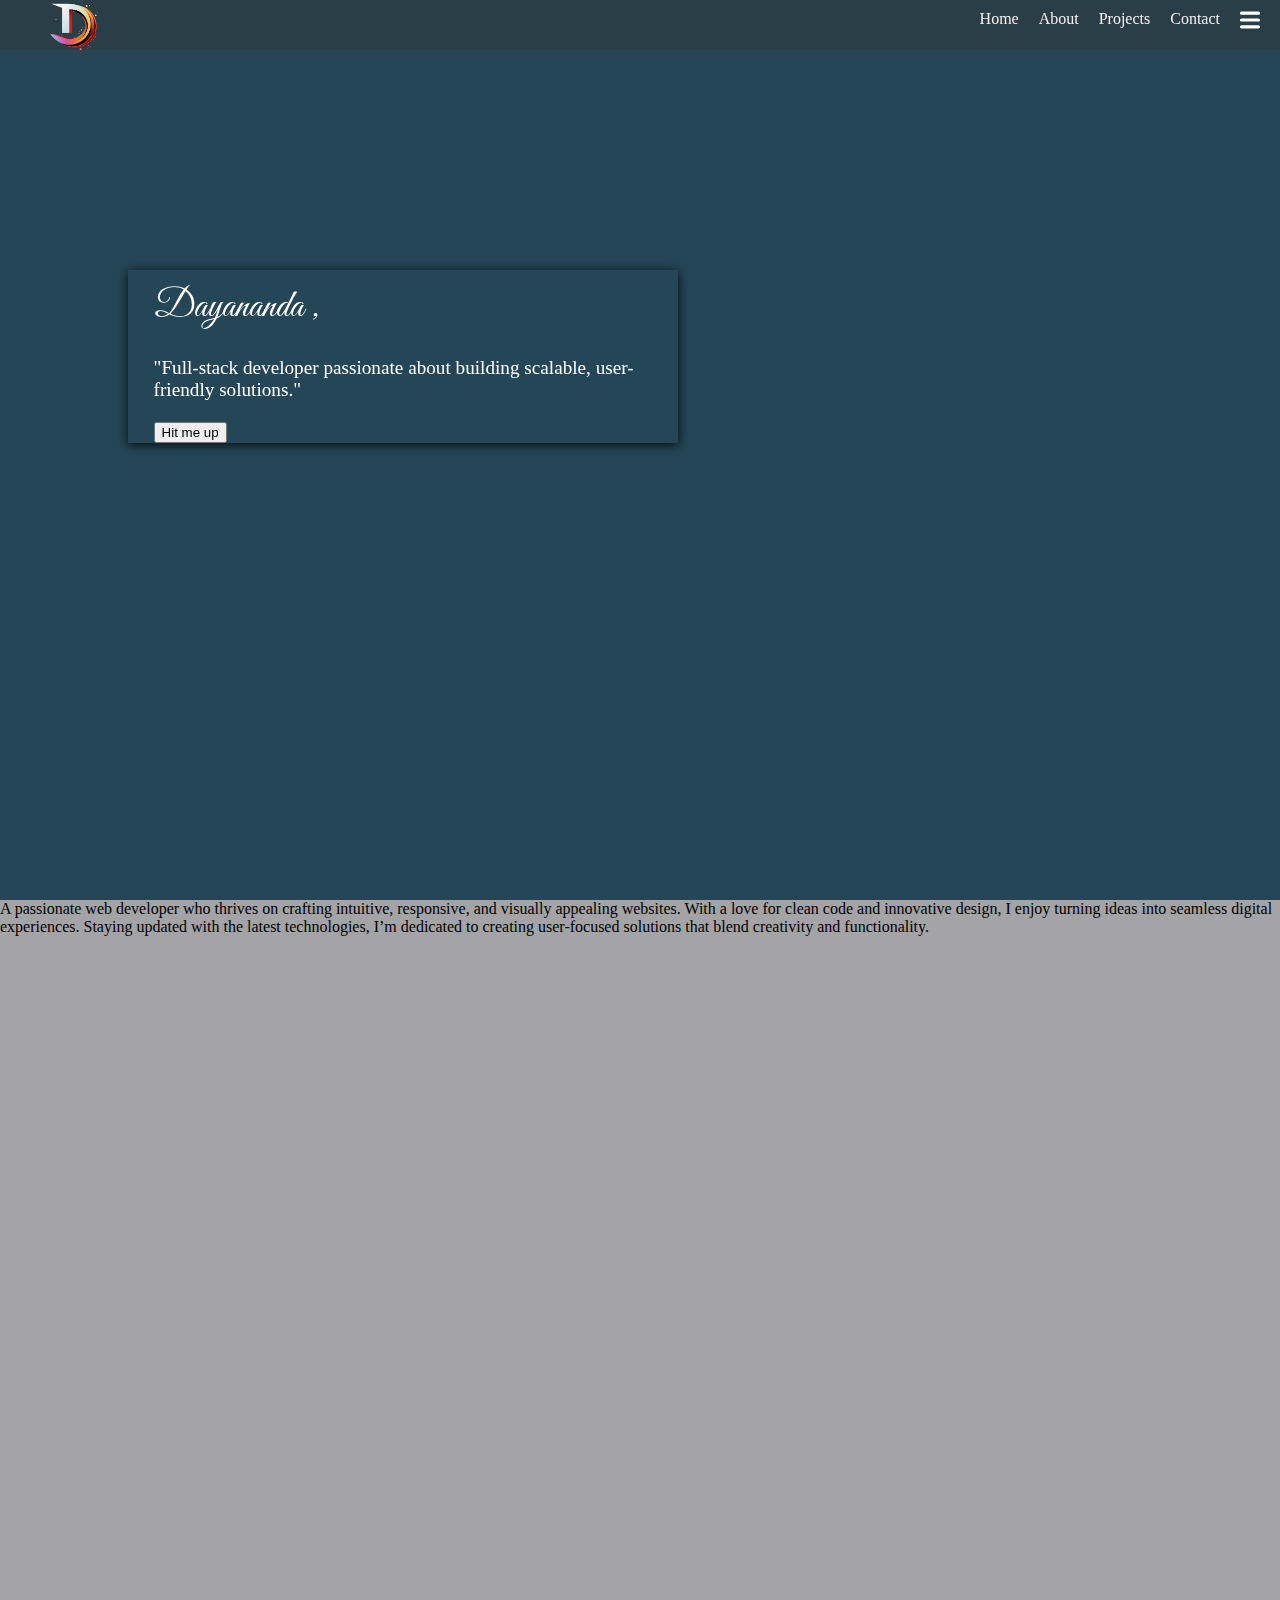
<file: index.html>
<!DOCTYPE html>
<html lang="en">
<head>
    <meta charset="UTF-8">
    <meta name="viewport" content="width=device-width, initial-scale=1.0">
    <link rel="preconnect" href="https://fonts.googleapis.com">
<link rel="preconnect" href="https://fonts.gstatic.com" crossorigin>
<link href="https://fonts.googleapis.com/css2?family=Great+Vibes&display=swap" rel="stylesheet">
    <link rel="stylesheet" href="style.css">
    <title>Portfolio</title>
</head>
<body>


    <section class="main">
        <div class="divSidebar">
            <ul class="sidbar">

                
                <li class="nav-list" onclick="hideSidebar()"><a href="" ><svg fill="#000000" width="26px" height="26px" viewBox="0 0 16 16" xmlns="http://www.w3.org/2000/svg">
                    <path d="M0 14.545L1.455 16 8 9.455 14.545 16 16 14.545 9.455 8 16 1.455 14.545 0 8 6.545 1.455 0 0 1.455 6.545 8z" fill-rule="evenodd"/>
                </svg></a></li> 
                <li class="nav-list" ><a href="" >Home</a></li>                         
                <li class="nav-list" ><a href="#2page" >About</a></li>
                <li class="nav-list"><a href="" >Projects</a></li>
                <li class="nav-list"><a href="" >Contact</a></li>
                
                   
               </ul>
         
        </div>

       
    <div class="nav-bar">

     <div class="logo">
        <img src="ddNew.png" alt="logo">

    </div>
         
    <ul class="mainNav">
        <li class="hidOnMobile" ><a href="#" >Home</a></li>
        <li class="hidOnMobile" ><a href="#2page" >About</a></li>
        <li class="hidOnMobile"><a href="" >Projects</a></li>
        <li class="hidOnMobile"><a href="" >Contact</a></li>
        <li   onclick="showSidebar()"><a href="#"> <svg class="svgLogo" fill="white" version="1.1" id="Capa_1" xmlns="http://www.w3.org/2000/svg" xmlns:xlink="http://www.w3.org/1999/xlink" 
        width="20px" height="20px" viewBox="0 0 24.75 24.75" xml:space="preserve">
   <g>
       <path d="M0,3.875c0-1.104,0.896-2,2-2h20.75c1.104,0,2,0.896,2,2s-0.896,2-2,2H2C0.896,5.875,0,4.979,0,3.875z M22.75,10.375H2
           c-1.104,0-2,0.896-2,2c0,1.104,0.896,2,2,2h20.75c1.104,0,2-0.896,2-2C24.75,11.271,23.855,10.375,22.75,10.375z M22.75,18.875H2
           c-1.104,0-2,0.896-2,2s0.896,2,2,2h20.75c1.104,0,2-0.896,2-2S23.855,18.875,22.75,18.875z"/>
   </g>
   </svg></a></li>
           
       </ul>
 

    </div>
<div class="myName">
    <h1 class="name">Dayananda ,</h1>
    <p>"Full-stack developer passionate about building scalable, user-friendly solutions."</p>
    <button> Hit me up</button>
    
</div>
</section>


<section class="aboutMe" id="2page">

<div >
    
    <p class="subname">A passionate web developer who thrives on crafting intuitive, responsive, and visually appealing websites. With a love for clean code and innovative design, I enjoy turning ideas into seamless digital experiences. Staying updated with the latest technologies, I’m dedicated to creating user-focused solutions that blend creativity and functionality.</p>
</div>

</section>
    <script src="index.js"></script>
</body>
</html>
</file>
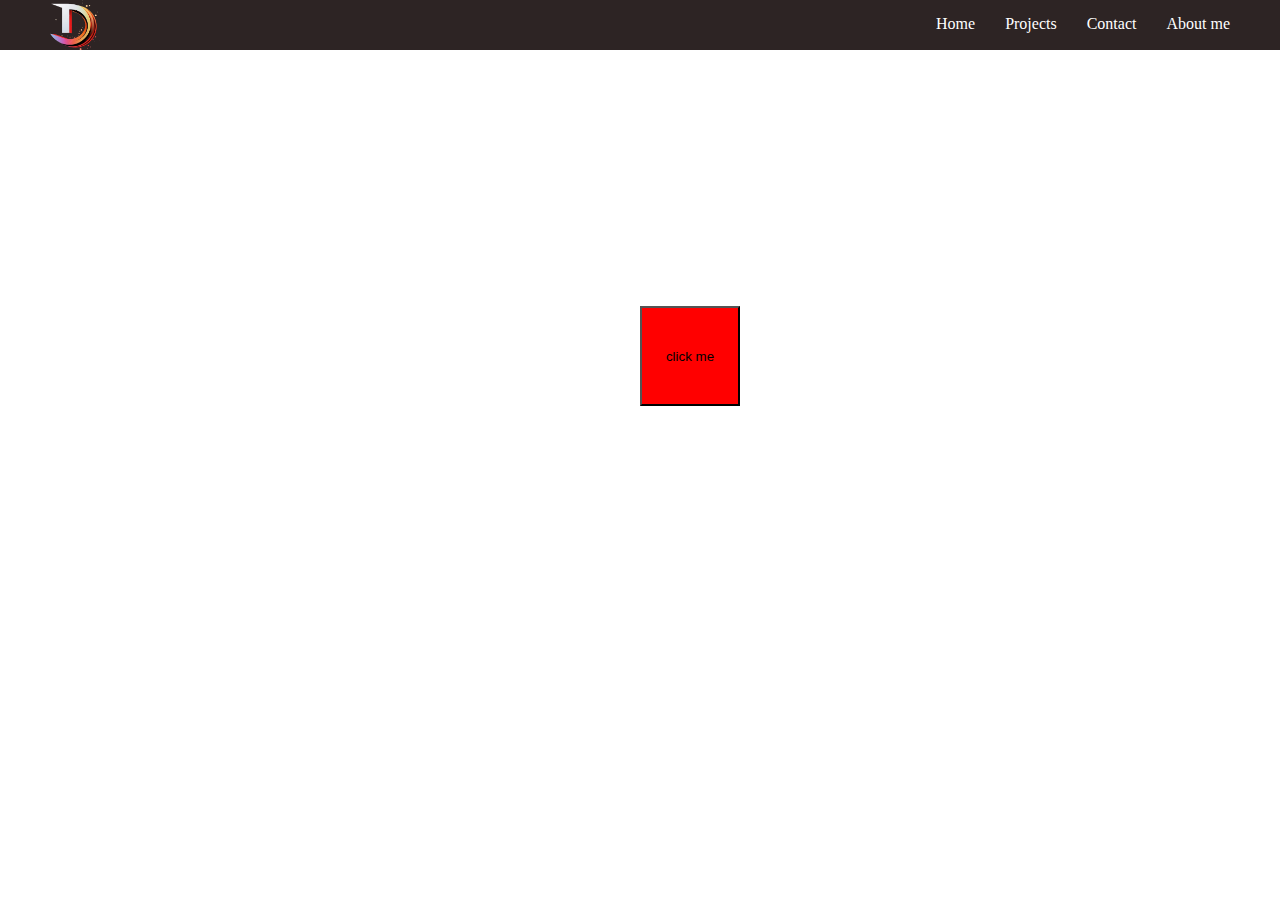
<file: try.html>
<!DOCTYPE html>
<html lang="en">
<head>
    <meta charset="UTF-8">
    <meta name="viewport" content="width=device-width, initial-scale=1.0">
    <link rel="stylesheet" href="try.css">
    <title>nav bar</title>
</head>
<body>
    <div class="nav-bar">
        <div>
            <img class="logoD" src="ddNew.png" alt="logo" height="50px">
        </div>

    <nav class="nav-lists">
     <ul>
        <li>Home</li>
        <li>Projects</li>
        <li>Contact</li>
        <li>About me</li>
     </ul>

  

    </nav>
    </div>
 <div >
    <button onclick="myFunction()" class="but"> click me </button>
 </div>


    <script>
        function myFunction(){
          const designUPdate = document.querySelector(".but");
          designUPdate.classList.toggle("newstyle");
        }
    </script>
</body>
</html>
</file>
<file: style.css>
*{
margin-top: 0;
margin-left: 0;
margin-right: 0;

}
.nav-bar{
    display: flex;
    justify-content: space-between;
    height: 50px;
    position: fixed;
    width: 100%;
    background-color: rgba(51, 49, 48, 0.4); /* Semi-transparent background */
      backdrop-filter: blur(1px); /* Apply blur effect */
      box-shadow: 0 2px 10px rgba(172, 48, 48, 0.1);
      z-index: 1000; /* Ensure it stays on top */
      animation: slide-in 1s;
}

.mainNav{
    display: flex;
    flex-direction: row;
    gap: 20px;
    list-style: none;
    margin-right: 10px;
    padding: 10px;
}

.showOnMobile{
    display: none;
}


.divSidebar{
    background-color: rgb(228, 103, 14);
    margin-right: auto;
    height: 50%;
    position: relative;
    z-index: 99999;
    float: right;
    width: 50%;
    margin-right: 10px;
    display: none;
    background-color: rgba(208, 146, 38, 0.7); /* Semi-transparent background */
    backdrop-filter: blur(1px); /* Apply blur effect */
      box-shadow: 0 2px 10px rgba(5, 4, 0, 0.9);
}

.sidbarlist{
    display: flex;
    flex-direction: column;
    justify-content: left;
    gap: 30px;
    list-style: none;
    padding-top: 30px;
   
}

@media (max-width: 800px) {
    .hidOnMobile {
        display: none; /* Hide the main navigation on small screens */
    }
    .showOnMobile{
        display: flex;
    }

}

@media (max-width: 400px) {

    .divSidebar{
        width: 100%;
    } 
    
}


img{
    height: 50px;
    margin-left: 50px;
}

.svgLogo{
    display: fixed;
}


.main{
   
    background-color:rgb(36, 70, 87);
    height: 100vh;
 
    
    
}

.homeBut{
    border-radius: 5%;

}

a{
    text-decoration: none;  /* to remove the anchor tage underline */
    color: rgb(245, 241, 241); /* */
}
a:hover{
    color: rgb(191, 157, 238);
}

.myName{
    font-size: larger;
    position:absolute;
    top:30%;
    left: 10%;
    font-family:Cambria, Cochin, Georgia, Times, 'Times New Roman', serif;
    width: 40%;
    text-align: left;
    background-color: rgb(36, 70, 87); /* Semi-transparent background */
    backdrop-filter: blur(9px); /* Apply blur effect */
      box-shadow: 0 2px 10px rgba(5, 4, 0, 0.9);
    color: white;
    padding-left: 2%;
    padding-right: 1%;
    padding-top: 1%;
    
}

@media (max-width: 400px) {
    .myName {
        /* Example style for smaller screens */
        width: 80%; /* Adjust width for smaller screens */
        /* Add other responsive styles here */
    }
}

.name{
    font-family: "Great Vibes", serif;
  font-weight: 400;
  font-style: normal;
  animation: slide-in 1s;
}

.subname{
    animation: slide-in 1s;
}

@keyframes slide-in {
    from{
        opacity: 0;
        line-height: 10%;
    }
    to{
        opacity: 2;
        line-height: 118%;
    }
    
}

.aboutMe{
    background-color: rgb(164, 164, 166);
    height: 100vh;
}
</file>
<file: try.css>
*{
    margin-top: 0;
    margin-left: 0;
    margin-right: 0;
}


.nav-bar{

    background-color:rgb(45, 36, 36);
    width: auto;
    height: 50px;
    display: flex;
    justify-content:space-between;
  
    

}

.nav-lists ul{
    display: flex;
   
    list-style: none;
    gap:30px;
   padding-top: 15px;
    margin-left: auto;
    color: white;
    padding-right: 50px;
    
    
}
.logoD{
 height: 50px;
 margin-left: 50px;
   
}


.but{
    height: 100px;
    width: 100px;
    display: flex;
    justify-content: center;
    align-items: center;
    margin-top: 100px;
    margin-left: 50%;
    margin-top:20%;
    background-color: red;
}
.newstyle{
    background-color: rgb(36, 172, 31);
}
</file>
